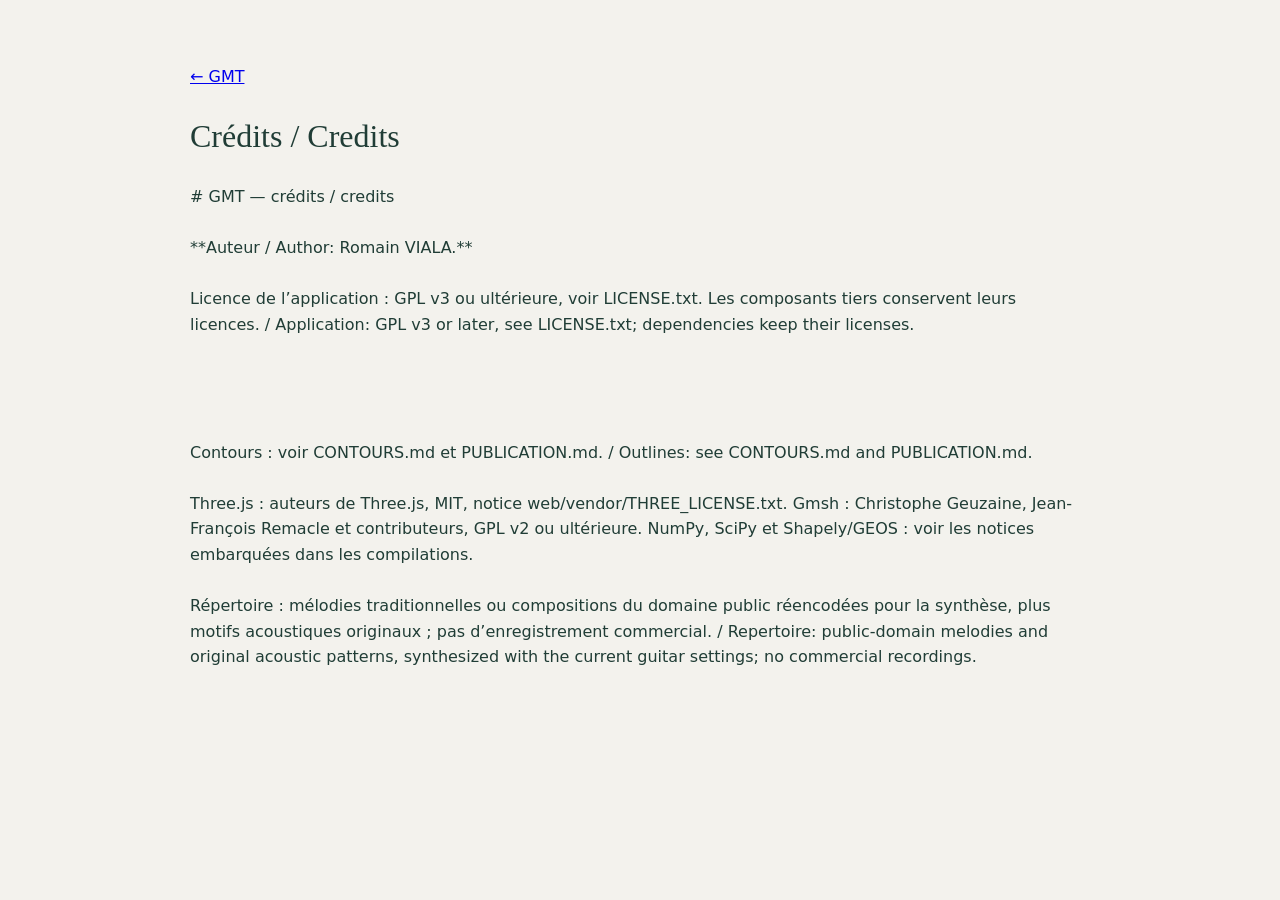
<file: web/credits.html>
<!doctype html><html lang="fr"><meta charset="utf-8"><meta name="viewport" content="width=device-width,initial-scale=1"><title>GMT · Credits</title><link rel="stylesheet" href="suite.css"><style>body{max-width:900px;margin:40px auto;padding:24px;font:16px/1.6 system-ui;background:#f3f2ed;color:#203d36}pre{white-space:pre-wrap;overflow-wrap:anywhere;font:inherit}</style><a href="index.html">← GMT</a><h1>Crédits / Credits</h1><pre># GMT — crédits / credits

**Auteur / Author: Romain VIALA.**

Licence de l’application : GPL v3 ou ultérieure, voir LICENSE.txt. Les composants tiers conservent leurs licences. / Application: GPL v3 or later, see LICENSE.txt; dependencies keep their licenses.




Contours : voir CONTOURS.md et PUBLICATION.md. / Outlines: see CONTOURS.md and PUBLICATION.md.

Three.js : auteurs de Three.js, MIT, notice web/vendor/THREE_LICENSE.txt. Gmsh : Christophe Geuzaine, Jean-François Remacle et contributeurs, GPL v2 ou ultérieure. NumPy, SciPy et Shapely/GEOS : voir les notices embarquées dans les compilations.

Répertoire : mélodies traditionnelles ou compositions du domaine public réencodées pour la synthèse, plus motifs acoustiques originaux ; pas d’enregistrement commercial. / Repertoire: public-domain melodies and original acoustic patterns, synthesized with the current guitar settings; no commercial recordings.
</pre></html>
</file>
<file: web/suite.css>
/* Shared interaction geometry. Each application retains its own palette. */
:root{--suite-radius:8px;--suite-focus:#b57845}
html{-webkit-text-size-adjust:100%;text-size-adjust:100%;scroll-padding-top:16px}
button,input,select,textarea{font-family:inherit}
button,.button,.btn,.file,.filebutton,.file-label{border-radius:var(--suite-radius);touch-action:manipulation}
button:focus-visible,a:focus-visible,select:focus-visible,input:focus-visible,summary:focus-visible{outline:3px solid var(--suite-focus);outline-offset:3px}
button:disabled,[aria-disabled=true]{cursor:not-allowed}
.panel,.card{border-radius:10px}
.panelhead{flex-wrap:wrap}
.suite-audio-notice{position:fixed;left:16px;right:16px;bottom:calc(16px + env(safe-area-inset-bottom,0px));z-index:150;max-width:680px;margin:auto;display:flex;align-items:center;gap:12px;flex-wrap:wrap;padding:14px 18px;border:1px solid #78978b;border-radius:10px;background:#173d36;color:#fff;box-shadow:0 6px 25px #0003;font:14px/1.5 system-ui}
.suite-audio-notice button{background:#fff;color:#173d36;padding:8px 14px;min-height:44px;border:0;margin-left:auto}
.suite-mobile-toggle{display:none}
@media(max-width:700px){
 body{padding-bottom:env(safe-area-inset-bottom,0px)}
 button,.button,.btn,.file,.filebutton,.file-label,.icon-btn{min-height:44px}
 input:not([type=range]):not([type=checkbox]):not([type=radio]):not([type=file]),select,textarea{font-size:16px!important;max-width:100%}
 input[type=range]{min-height:32px}
 h1{font-size:28px!important;line-height:1.2;letter-spacing:-.5px}
 h2{font-size:21px!important;line-height:1.3}
 .intro{padding-top:20px!important;padding-bottom:18px!important}
 .intro p{margin-bottom:8px}
 .tabs, .sidebar nav{scrollbar-width:thin;scroll-padding-inline:12px}
 .tabs button,.sidebar nav button{min-height:44px;flex-shrink:0}
 .panelhead{gap:10px}
 .suite-mobile-toggle{display:block;min-height:44px}
}
@media(prefers-reduced-motion:reduce){*,*::before,*::after{scroll-behavior:auto!important;animation-duration:.01ms!important;transition-duration:.01ms!important}}

.suite-credit{padding:16px 24px;font:12px system-ui;color:#50635b;white-space:normal}.suite-credit a{color:inherit}input,select,textarea{max-width:100%}.card,.panel,.tabview,.page{min-width:0}.table-wrap{overflow-x:auto;max-width:100%}@media(max-width:700px){.grid,.grid2,.grid3{grid-template-columns:minmax(0,1fr)}input,select,textarea{font-size:16px}.panel{min-width:0;max-width:100%}#sequenceControls,#sequenceControls select,#repertoireChoice{min-width:0;width:100%}.table-wrap{width:100%}}

:root{--paper:#f5f4ed;--panel:#fffef9;--ink:#1c3530;--muted:#69756b;--green:#174c3e;--line:#d9ddd2;--accent:#b96635}
body{background:#f5f4ed;color:#1c3530}h1,h2{font-family:Georgia,serif;font-weight:400}button.primary,.btn.primary{background:#174c3e;border-color:#174c3e}.card,.panel{border-color:#d9ddd2;background:#fffef9}.topbar{background:#173d36}.sidebar,aside{background:#173d36}.brand{letter-spacing:.4px}

/* Shared decorative pictograms; no font, network request or label replacement. */
[data-tool-icon]::before{content:"";display:inline-block;width:1.1em;height:1.1em;flex-shrink:0;margin-right:.45em;vertical-align:-.16em;background:currentColor;-webkit-mask:var(--tool-icon) center/contain no-repeat;mask:var(--tool-icon) center/contain no-repeat;opacity:.85;pointer-events:none}nav [data-tool-icon]::before{width:18px;height:18px}h2[data-tool-icon]::before,h3[data-tool-icon]::before{color:#277c70}nav [data-tool-icon] i,nav [data-tool-icon] .num{display:none}
</file>
